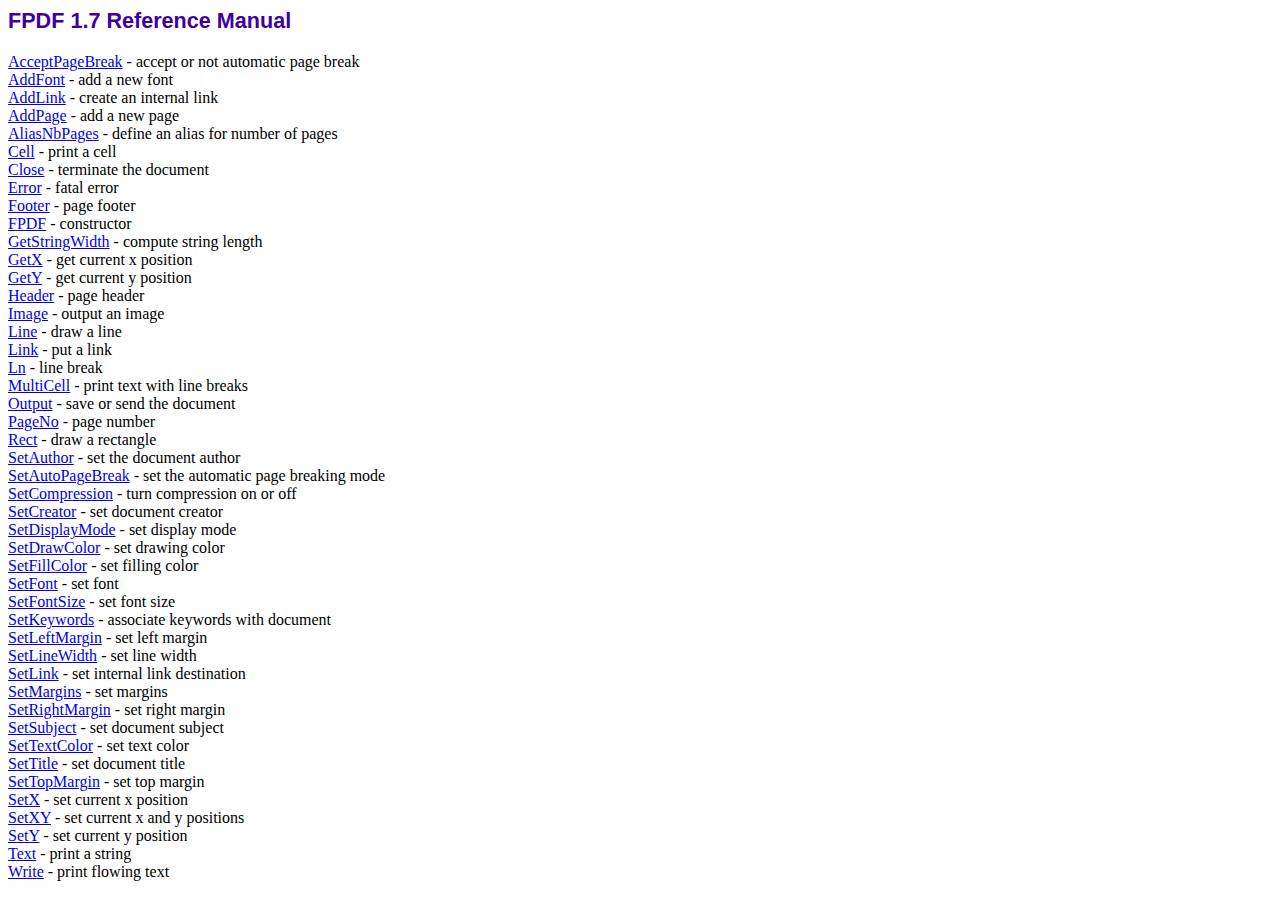
<file: downloaded_libraries/doc/index.htm>
<!DOCTYPE html PUBLIC "-//W3C//DTD HTML 4.01 Transitional//EN">
<html>
<head>
<meta http-equiv="Content-Type" content="text/html; charset=ISO-8859-1">
<title>FPDF 1.7 Reference Manual</title>
<link type="text/css" rel="stylesheet" href="../fpdf.css">
</head>
<body>
<h1>FPDF 1.7 Reference Manual</h1>
<a href="acceptpagebreak.htm">AcceptPageBreak</a> - accept or not automatic page break<br>
<a href="addfont.htm">AddFont</a> - add a new font<br>
<a href="addlink.htm">AddLink</a> - create an internal link<br>
<a href="addpage.htm">AddPage</a> - add a new page<br>
<a href="aliasnbpages.htm">AliasNbPages</a> - define an alias for number of pages<br>
<a href="cell.htm">Cell</a> - print a cell<br>
<a href="close.htm">Close</a> - terminate the document<br>
<a href="error.htm">Error</a> - fatal error<br>
<a href="footer.htm">Footer</a> - page footer<br>
<a href="fpdf.htm">FPDF</a> - constructor<br>
<a href="getstringwidth.htm">GetStringWidth</a> - compute string length<br>
<a href="getx.htm">GetX</a> - get current x position<br>
<a href="gety.htm">GetY</a> - get current y position<br>
<a href="header.htm">Header</a> - page header<br>
<a href="image.htm">Image</a> - output an image<br>
<a href="line.htm">Line</a> - draw a line<br>
<a href="link.htm">Link</a> - put a link<br>
<a href="ln.htm">Ln</a> - line break<br>
<a href="multicell.htm">MultiCell</a> - print text with line breaks<br>
<a href="output.htm">Output</a> - save or send the document<br>
<a href="pageno.htm">PageNo</a> - page number<br>
<a href="rect.htm">Rect</a> - draw a rectangle<br>
<a href="setauthor.htm">SetAuthor</a> - set the document author<br>
<a href="setautopagebreak.htm">SetAutoPageBreak</a> - set the automatic page breaking mode<br>
<a href="setcompression.htm">SetCompression</a> - turn compression on or off<br>
<a href="setcreator.htm">SetCreator</a> - set document creator<br>
<a href="setdisplaymode.htm">SetDisplayMode</a> - set display mode<br>
<a href="setdrawcolor.htm">SetDrawColor</a> - set drawing color<br>
<a href="setfillcolor.htm">SetFillColor</a> - set filling color<br>
<a href="setfont.htm">SetFont</a> - set font<br>
<a href="setfontsize.htm">SetFontSize</a> - set font size<br>
<a href="setkeywords.htm">SetKeywords</a> - associate keywords with document<br>
<a href="setleftmargin.htm">SetLeftMargin</a> - set left margin<br>
<a href="setlinewidth.htm">SetLineWidth</a> - set line width<br>
<a href="setlink.htm">SetLink</a> - set internal link destination<br>
<a href="setmargins.htm">SetMargins</a> - set margins<br>
<a href="setrightmargin.htm">SetRightMargin</a> - set right margin<br>
<a href="setsubject.htm">SetSubject</a> - set document subject<br>
<a href="settextcolor.htm">SetTextColor</a> - set text color<br>
<a href="settitle.htm">SetTitle</a> - set document title<br>
<a href="settopmargin.htm">SetTopMargin</a> - set top margin<br>
<a href="setx.htm">SetX</a> - set current x position<br>
<a href="setxy.htm">SetXY</a> - set current x and y positions<br>
<a href="sety.htm">SetY</a> - set current y position<br>
<a href="text.htm">Text</a> - print a string<br>
<a href="write.htm">Write</a> - print flowing text<br>
</body>
</html>
</file>
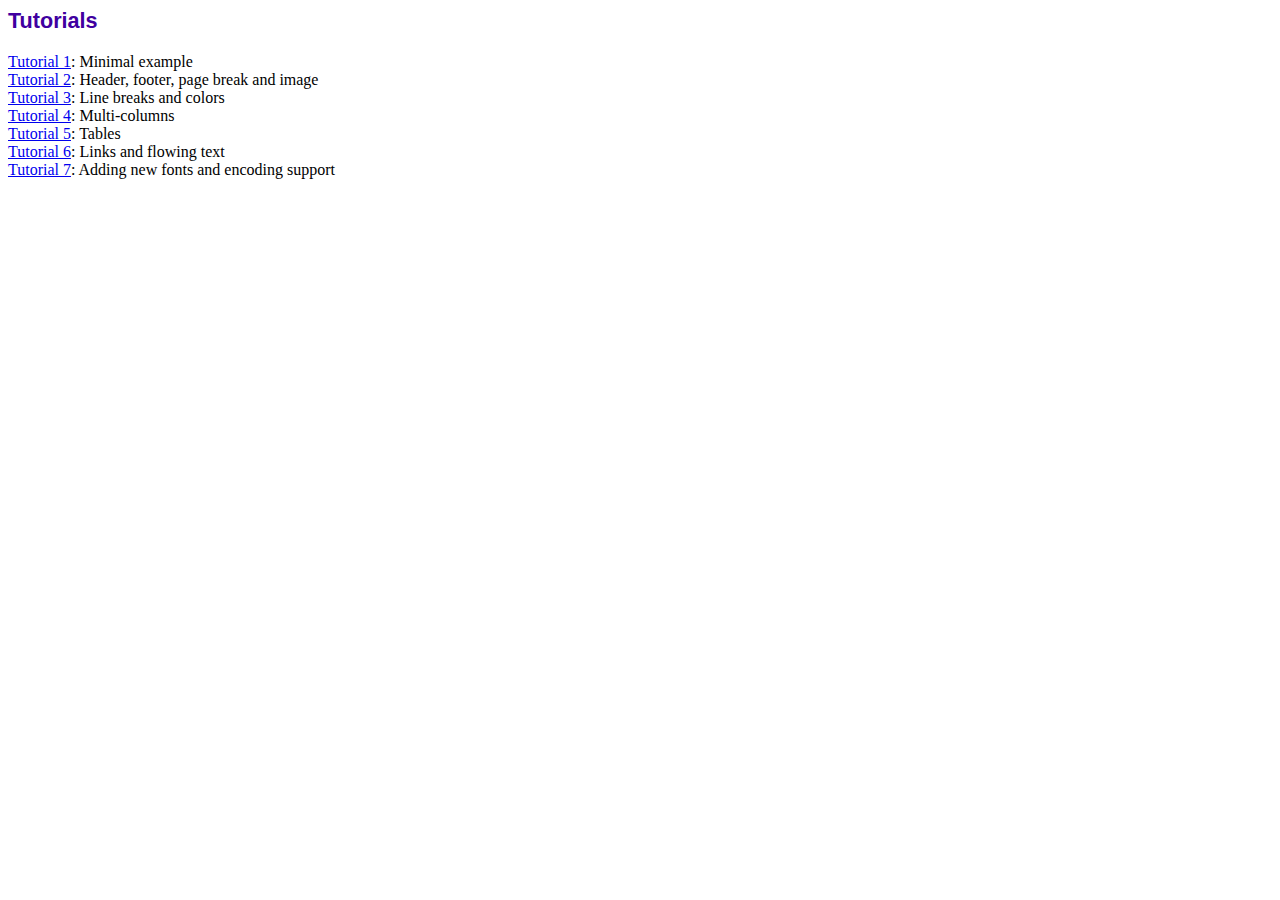
<file: downloaded_libraries/tutorial/index.htm>
<!DOCTYPE html PUBLIC "-//W3C//DTD HTML 4.01 Transitional//EN">
<html>
<head>
<meta http-equiv="Content-Type" content="text/html; charset=ISO-8859-1">
<title>Tutorials</title>
<link type="text/css" rel="stylesheet" href="../fpdf.css">
</head>
<body>
<h1>Tutorials</h1>
<ul style="list-style-type:none; margin-left:0; padding-left:0">
<li><a href="tuto1.htm">Tutorial 1</a>: Minimal example</li>
<li><a href="tuto2.htm">Tutorial 2</a>: Header, footer, page break and image</li>
<li><a href="tuto3.htm">Tutorial 3</a>: Line breaks and colors</li>
<li><a href="tuto4.htm">Tutorial 4</a>: Multi-columns</li>
<li><a href="tuto5.htm">Tutorial 5</a>: Tables</li>
<li><a href="tuto6.htm">Tutorial 6</a>: Links and flowing text</li>
<li><a href="tuto7.htm">Tutorial 7</a>: Adding new fonts and encoding support</li>
</UL>
</body>
</html>
</file>
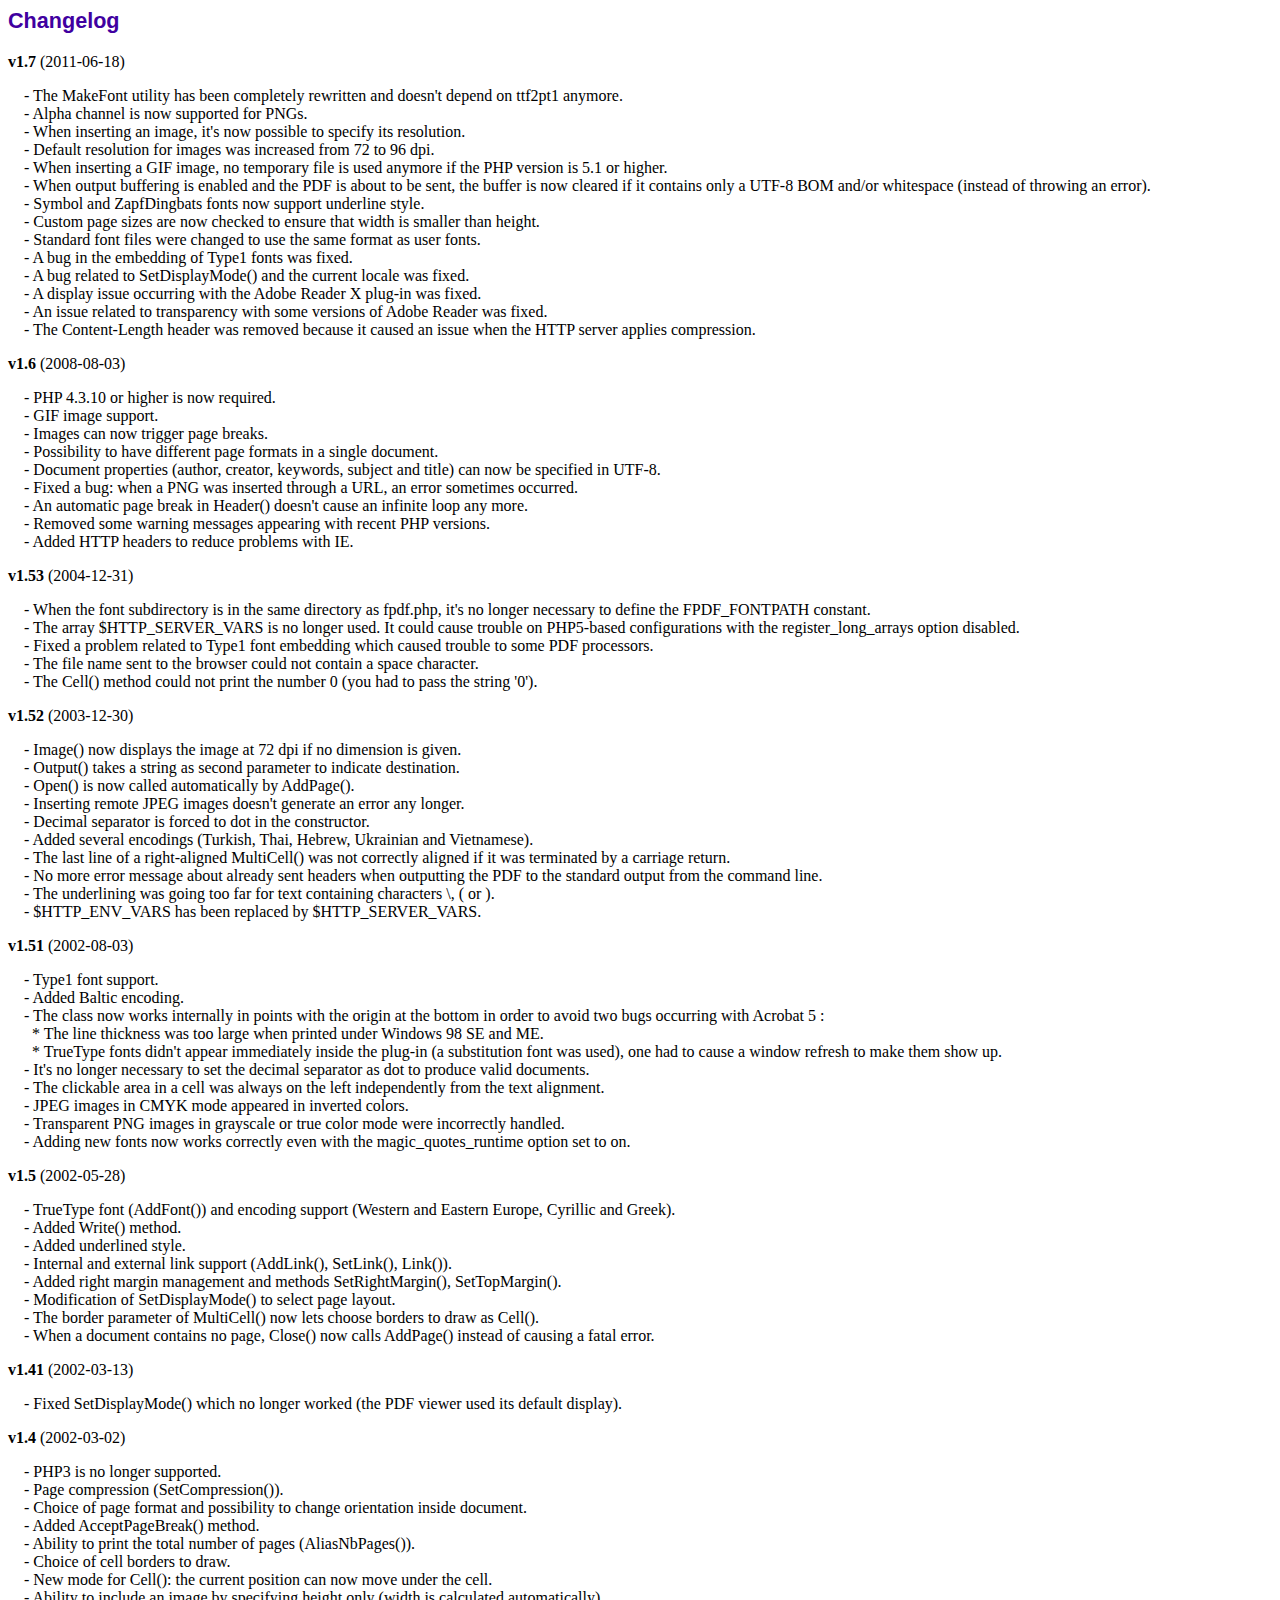
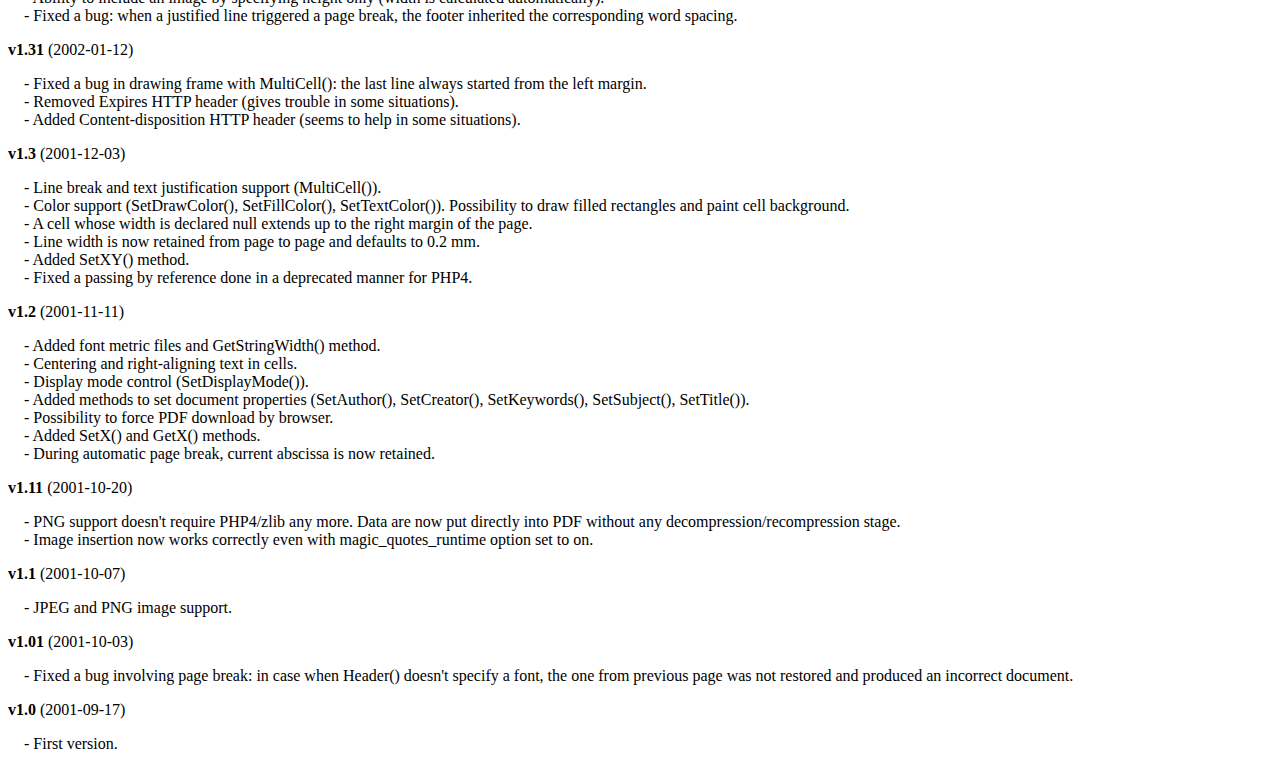
<file: downloaded_libraries/changelog.htm>
<!DOCTYPE html PUBLIC "-//W3C//DTD HTML 4.01 Transitional//EN">
<html>
<head>
<meta http-equiv="Content-Type" content="text/html; charset=ISO-8859-1">
<title>Changelog</title>
<link type="text/css" rel="stylesheet" href="fpdf.css">
<style type="text/css">
dd {margin:1em 0 1em 1em}
</style>
</head>
<body>
<h1>Changelog</h1>
<dl>
<dt><strong>v1.7</strong> (2011-06-18)</dt>
<dd>
- The MakeFont utility has been completely rewritten and doesn't depend on ttf2pt1 anymore.<br>
- Alpha channel is now supported for PNGs.<br>
- When inserting an image, it's now possible to specify its resolution.<br>
- Default resolution for images was increased from 72 to 96 dpi.<br>
- When inserting a GIF image, no temporary file is used anymore if the PHP version is 5.1 or higher.<br>
- When output buffering is enabled and the PDF is about to be sent, the buffer is now cleared if it contains only a UTF-8 BOM and/or whitespace (instead of throwing an error).<br>
- Symbol and ZapfDingbats fonts now support underline style.<br>
- Custom page sizes are now checked to ensure that width is smaller than height.<br>
- Standard font files were changed to use the same format as user fonts.<br>
- A bug in the embedding of Type1 fonts was fixed.<br>
- A bug related to SetDisplayMode() and the current locale was fixed.<br>
- A display issue occurring with the Adobe Reader X plug-in was fixed.<br>
- An issue related to transparency with some versions of Adobe Reader was fixed.<br>
- The Content-Length header was removed because it caused an issue when the HTTP server applies compression.<br>
</dd>
<dt><strong>v1.6</strong> (2008-08-03)</dt>
<dd>
- PHP 4.3.10 or higher is now required.<br>
- GIF image support.<br>
- Images can now trigger page breaks.<br>
- Possibility to have different page formats in a single document.<br>
- Document properties (author, creator, keywords, subject and title) can now be specified in UTF-8.<br>
- Fixed a bug: when a PNG was inserted through a URL, an error sometimes occurred.<br>
- An automatic page break in Header() doesn't cause an infinite loop any more.<br>
- Removed some warning messages appearing with recent PHP versions.<br>
- Added HTTP headers to reduce problems with IE.<br>
</dd>
<dt><strong>v1.53</strong> (2004-12-31)</dt>
<dd>
- When the font subdirectory is in the same directory as fpdf.php, it's no longer necessary to define the FPDF_FONTPATH constant.<br>
- The array $HTTP_SERVER_VARS is no longer used. It could cause trouble on PHP5-based configurations with the register_long_arrays option disabled.<br>
- Fixed a problem related to Type1 font embedding which caused trouble to some PDF processors.<br>
- The file name sent to the browser could not contain a space character.<br>
- The Cell() method could not print the number 0 (you had to pass the string '0').<br>
</dd>
<dt><strong>v1.52</strong> (2003-12-30)</dt>
<dd>
- Image() now displays the image at 72 dpi if no dimension is given.<br>
- Output() takes a string as second parameter to indicate destination.<br>
- Open() is now called automatically by AddPage().<br>
- Inserting remote JPEG images doesn't generate an error any longer.<br>
- Decimal separator is forced to dot in the constructor.<br>
- Added several encodings (Turkish, Thai, Hebrew, Ukrainian and Vietnamese).<br>
- The last line of a right-aligned MultiCell() was not correctly aligned if it was terminated by a carriage return.<br>
- No more error message about already sent headers when outputting the PDF to the standard output from the command line.<br>
- The underlining was going too far for text containing characters \, ( or ).<br>
- $HTTP_ENV_VARS has been replaced by $HTTP_SERVER_VARS.<br>
</dd>
<dt><strong>v1.51</strong> (2002-08-03)</dt>
<dd>
- Type1 font support.<br>
- Added Baltic encoding.<br>
- The class now works internally in points with the origin at the bottom in order to avoid two bugs occurring with Acrobat 5 :<br>&nbsp;&nbsp;* The line thickness was too large when printed under Windows 98 SE and ME.<br>&nbsp;&nbsp;* TrueType fonts didn't appear immediately inside the plug-in (a substitution font was used), one had to cause a window refresh to make them show up.<br>
- It's no longer necessary to set the decimal separator as dot to produce valid documents.<br>
- The clickable area in a cell was always on the left independently from the text alignment.<br>
- JPEG images in CMYK mode appeared in inverted colors.<br>
- Transparent PNG images in grayscale or true color mode were incorrectly handled.<br>
- Adding new fonts now works correctly even with the magic_quotes_runtime option set to on.<br>
</dd>
<dt><strong>v1.5</strong> (2002-05-28)</dt>
<dd>
- TrueType font (AddFont()) and encoding support (Western and Eastern Europe, Cyrillic and Greek).<br>
- Added Write() method.<br>
- Added underlined style.<br>
- Internal and external link support (AddLink(), SetLink(), Link()).<br>
- Added right margin management and methods SetRightMargin(), SetTopMargin().<br>
- Modification of SetDisplayMode() to select page layout.<br>
- The border parameter of MultiCell() now lets choose borders to draw as Cell().<br>
- When a document contains no page, Close() now calls AddPage() instead of causing a fatal error.<br>
</dd>
<dt><strong>v1.41</strong> (2002-03-13)</dt>
<dd>
- Fixed SetDisplayMode() which no longer worked (the PDF viewer used its default display).<br>
</dd>
<dt><strong>v1.4</strong> (2002-03-02)</dt>
<dd>
- PHP3 is no longer supported.<br>
- Page compression (SetCompression()).<br>
- Choice of page format and possibility to change orientation inside document.<br>
- Added AcceptPageBreak() method.<br>
- Ability to print the total number of pages (AliasNbPages()).<br>
- Choice of cell borders to draw.<br>
- New mode for Cell(): the current position can now move under the cell.<br>
- Ability to include an image by specifying height only (width is calculated automatically).<br>
- Fixed a bug: when a justified line triggered a page break, the footer inherited the corresponding word spacing.<br>
</dd>
<dt><strong>v1.31</strong> (2002-01-12)</dt>
<dd>
- Fixed a bug in drawing frame with MultiCell(): the last line always started from the left margin.<br>
- Removed Expires HTTP header (gives trouble in some situations).<br>
- Added Content-disposition HTTP header (seems to help in some situations).<br>
</dd>
<dt><strong>v1.3</strong> (2001-12-03)</dt>
<dd>
- Line break and text justification support (MultiCell()).<br>
- Color support (SetDrawColor(), SetFillColor(), SetTextColor()). Possibility to draw filled rectangles and paint cell background.<br>
- A cell whose width is declared null extends up to the right margin of the page.<br>
- Line width is now retained from page to page and defaults to 0.2 mm.<br>
- Added SetXY() method.<br>
- Fixed a passing by reference done in a deprecated manner for PHP4.<br>
</dd>
<dt><strong>v1.2</strong> (2001-11-11)</dt>
<dd>
- Added font metric files and GetStringWidth() method.<br>
- Centering and right-aligning text in cells.<br>
- Display mode control (SetDisplayMode()).<br>
- Added methods to set document properties (SetAuthor(), SetCreator(), SetKeywords(), SetSubject(), SetTitle()).<br>
- Possibility to force PDF download by browser.<br>
- Added SetX() and GetX() methods.<br>
- During automatic page break, current abscissa is now retained.<br>
</dd>
<dt><strong>v1.11</strong> (2001-10-20)</dt>
<dd>
- PNG support doesn't require PHP4/zlib any more. Data are now put directly into PDF without any decompression/recompression stage.<br>
- Image insertion now works correctly even with magic_quotes_runtime option set to on.<br>
</dd>
<dt><strong>v1.1</strong> (2001-10-07)</dt>
<dd>
- JPEG and PNG image support.<br>
</dd>
<dt><strong>v1.01</strong> (2001-10-03)</dt>
<dd>
- Fixed a bug involving page break: in case when Header() doesn't specify a font, the one from previous page was not restored and produced an incorrect document.<br>
</dd>
<dt><strong>v1.0</strong> (2001-09-17)</dt>
<dd>
- First version.<br>
</dd>
</dl>
</body>
</html>
</file>
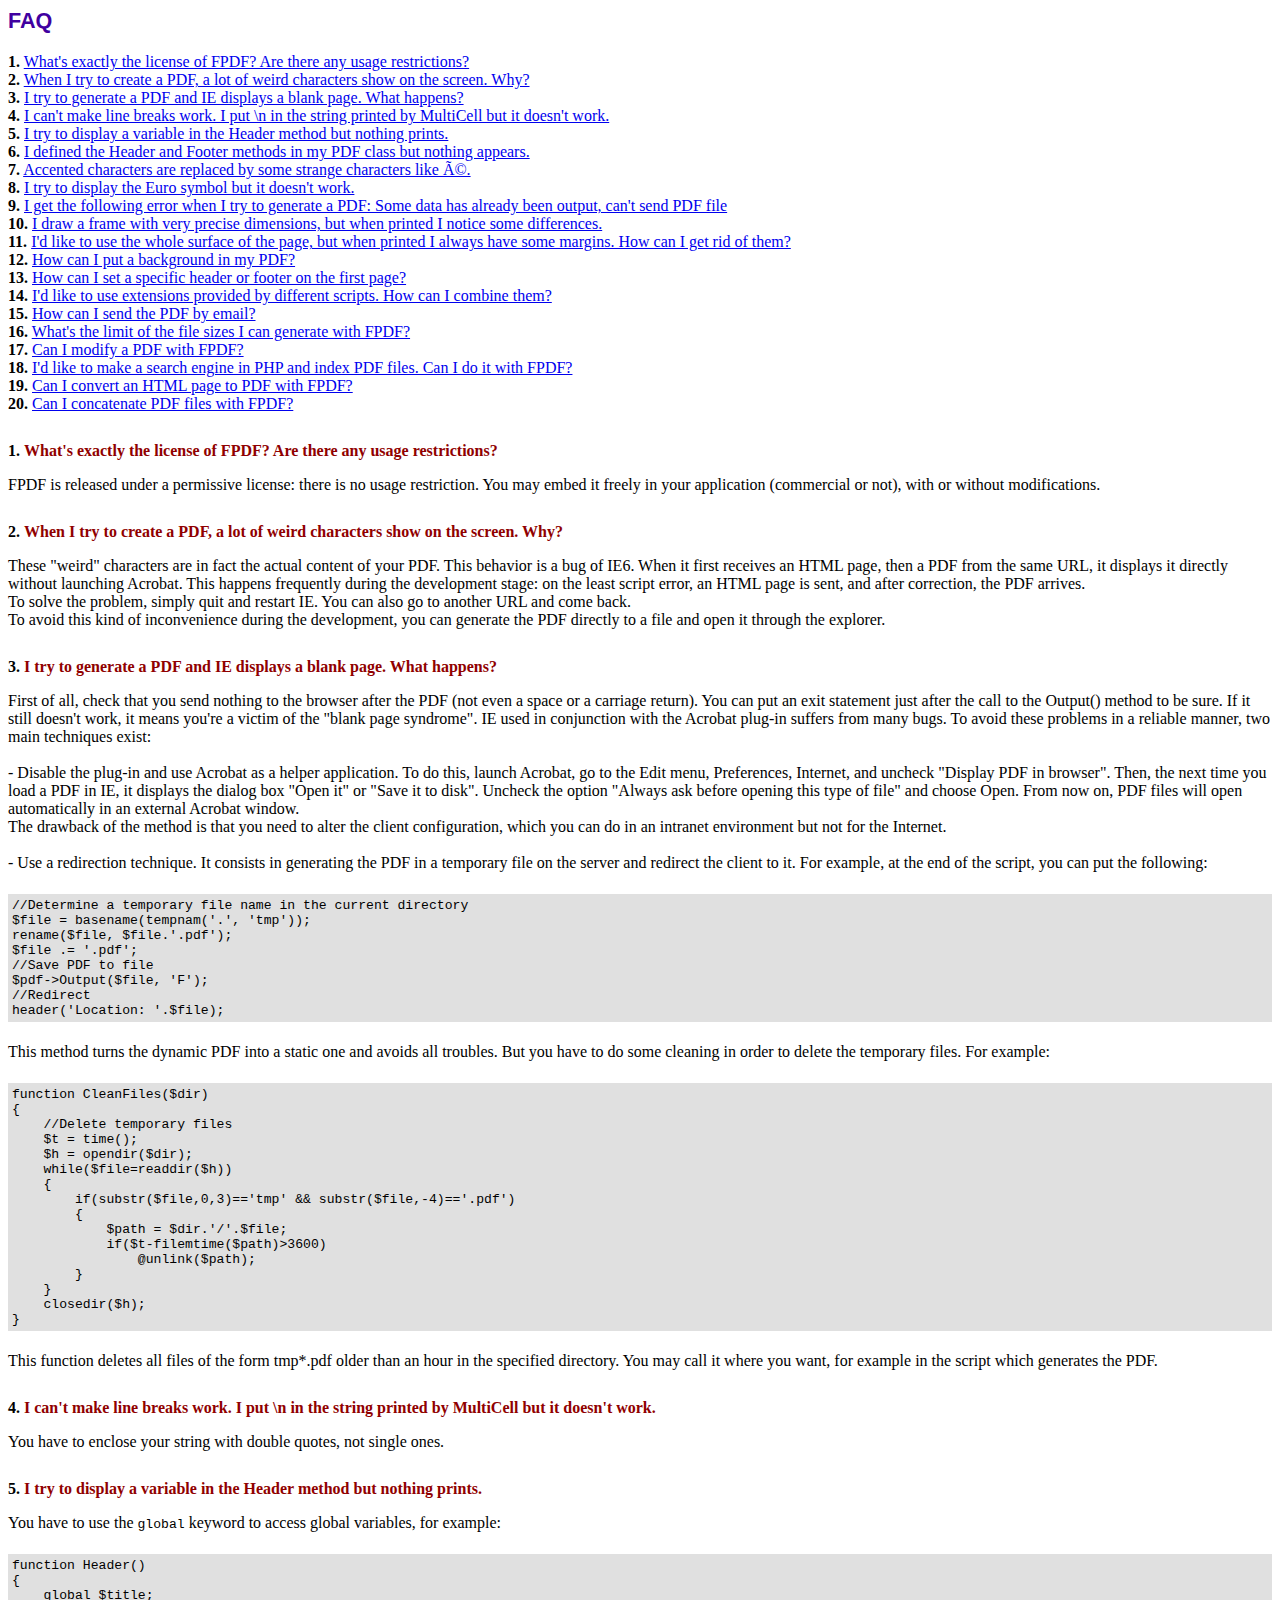
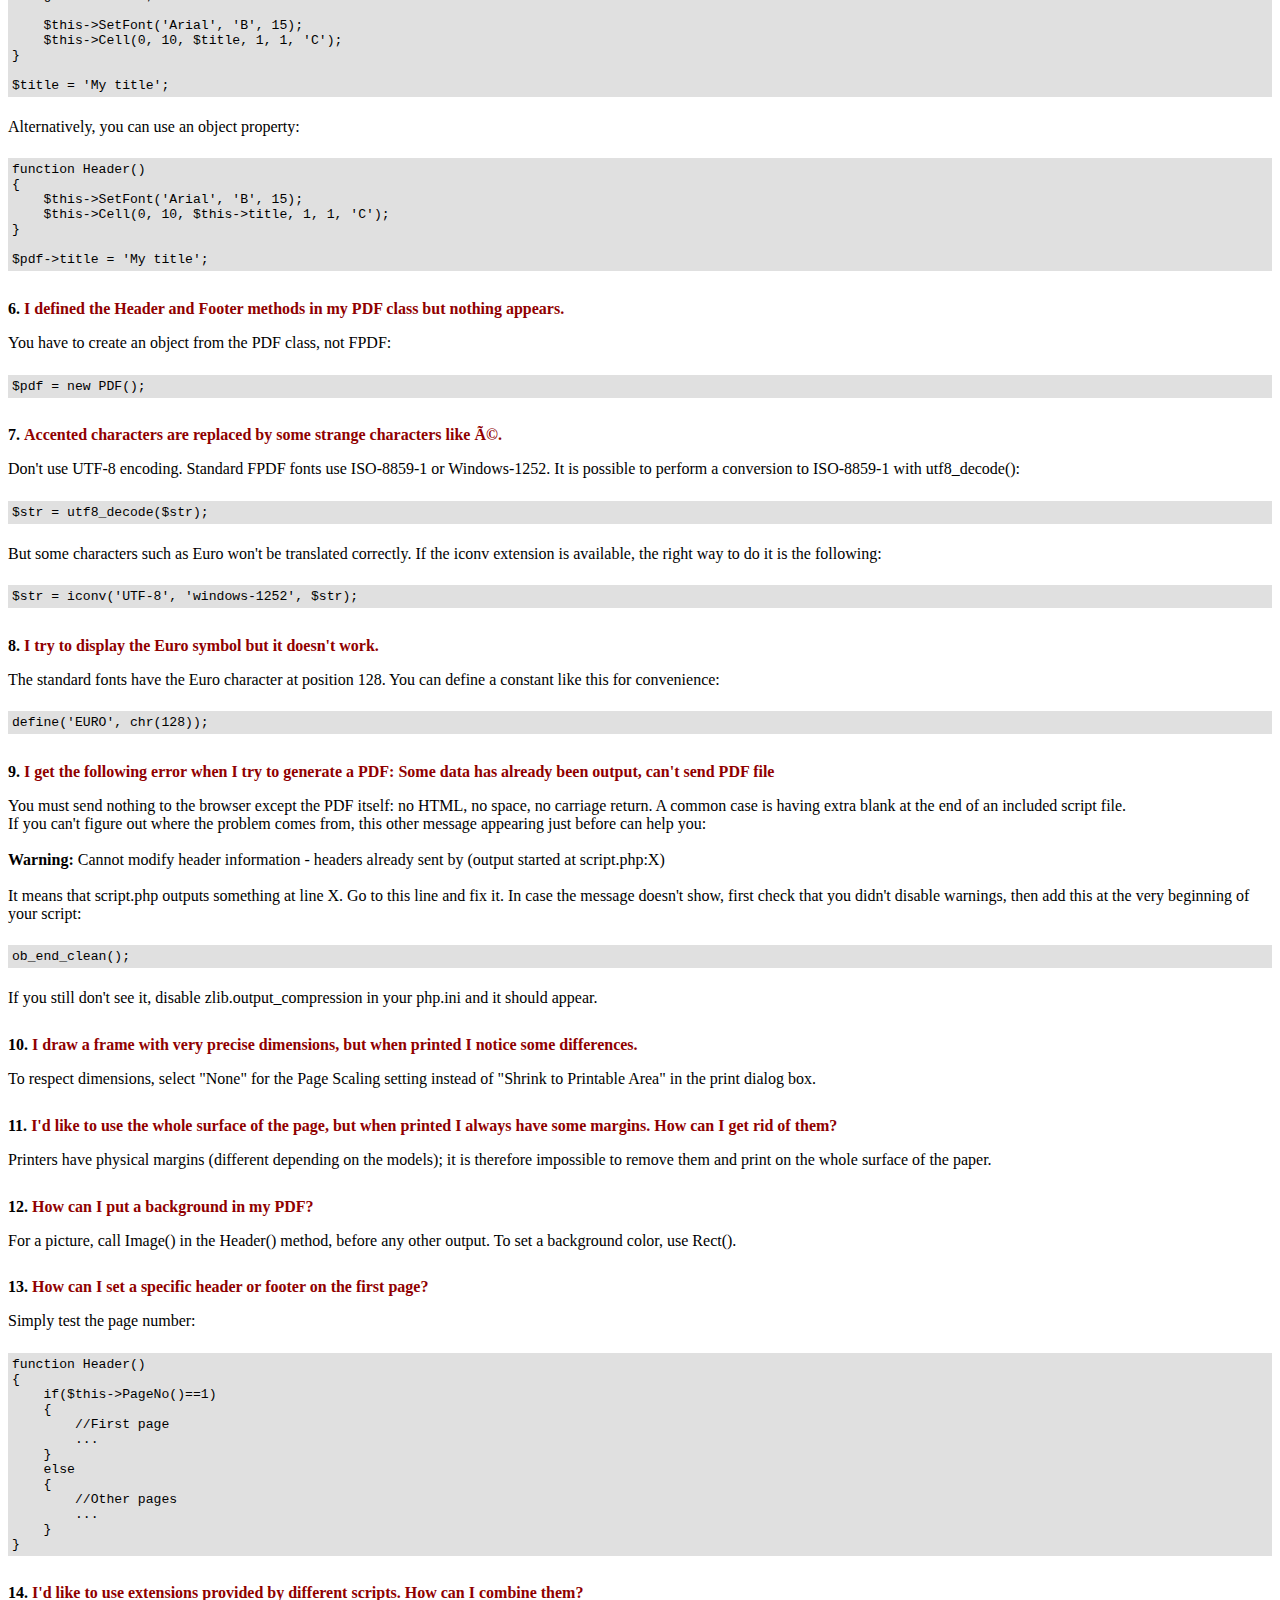
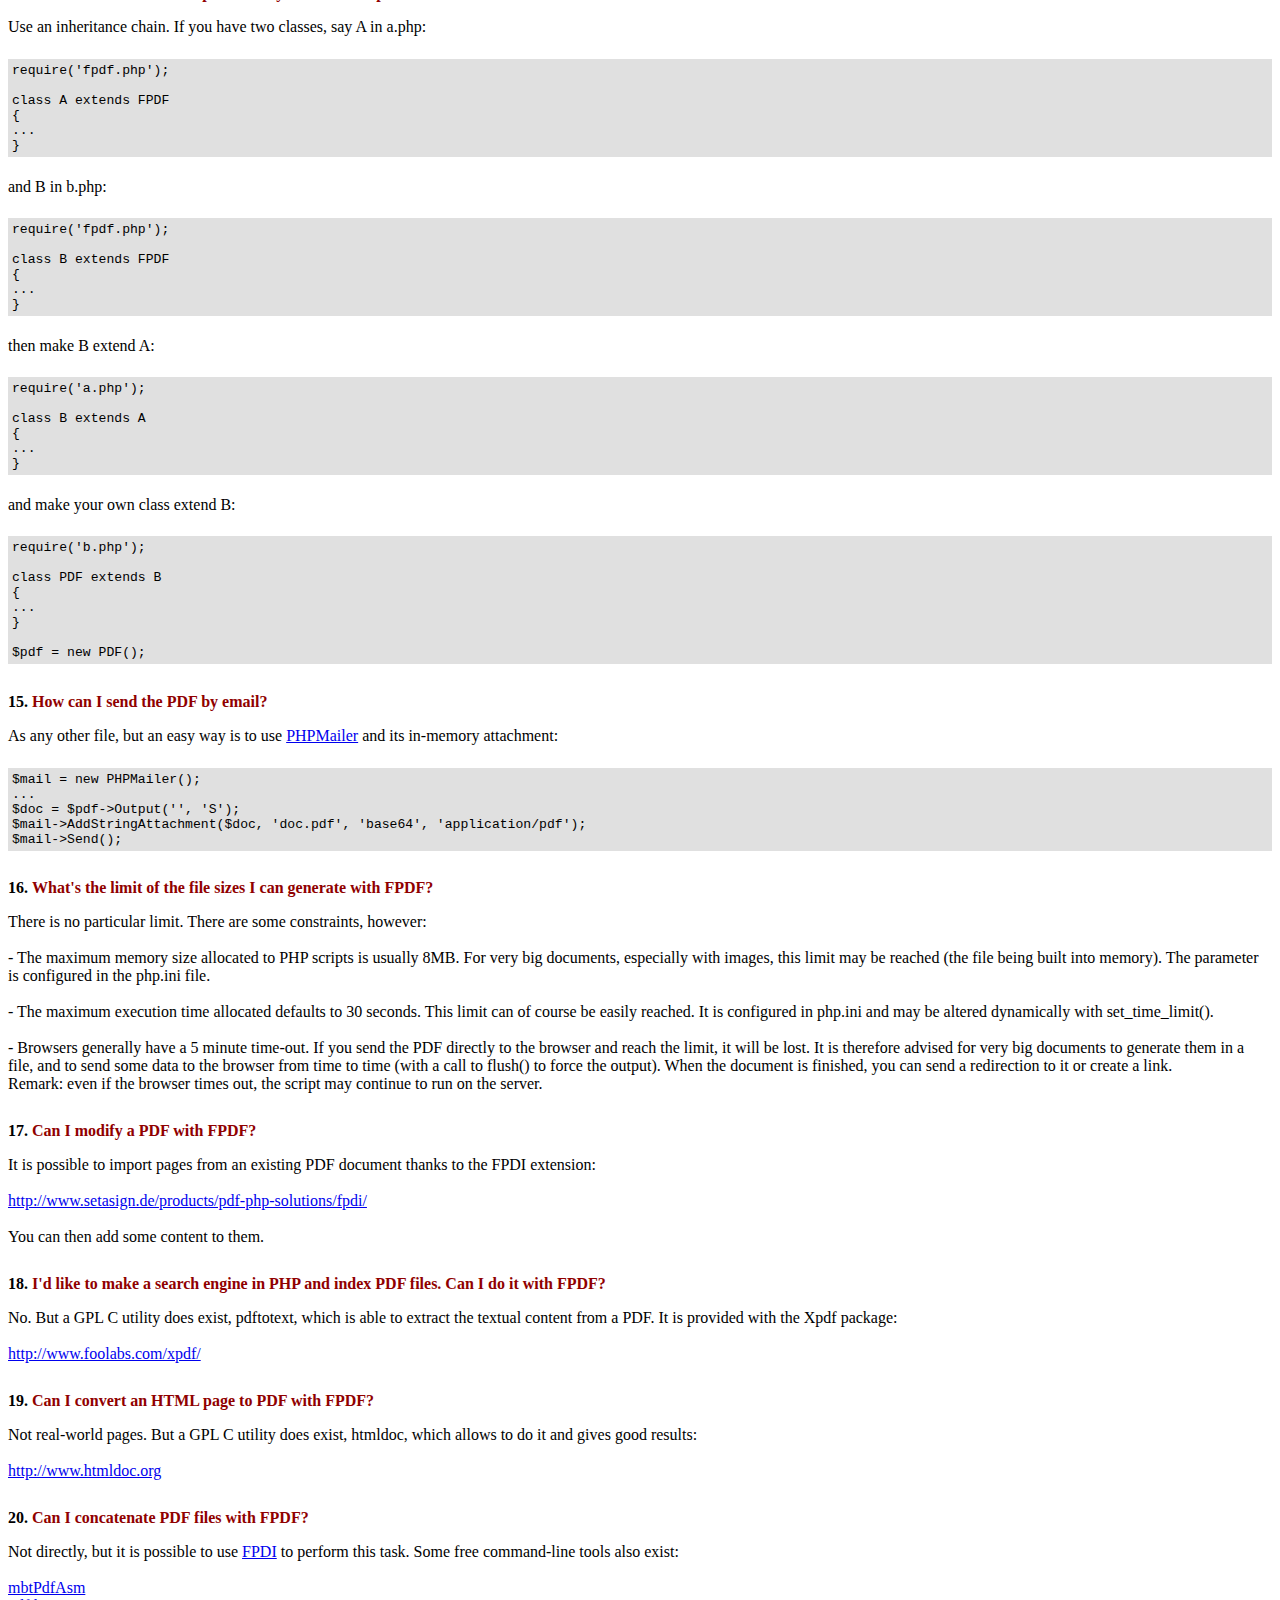
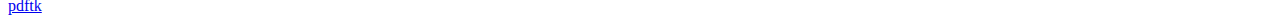
<file: downloaded_libraries/FAQ.htm>
<!DOCTYPE html PUBLIC "-//W3C//DTD HTML 4.01 Transitional//EN">
<html>
<head>
<meta http-equiv="Content-Type" content="text/html; charset=ISO-8859-1">
<title>FAQ</title>
<link type="text/css" rel="stylesheet" href="fpdf.css">
<style type="text/css">
ul {list-style-type:none; margin:0; padding:0}
ul#answers li {margin-top:1.8em}
.question {font-weight:bold; color:#900000}
</style>
</head>
<body>
<h1>FAQ</h1>
<ul>
<li><b>1.</b> <a href='#q1'>What's exactly the license of FPDF? Are there any usage restrictions?</a></li>
<li><b>2.</b> <a href='#q2'>When I try to create a PDF, a lot of weird characters show on the screen. Why?</a></li>
<li><b>3.</b> <a href='#q3'>I try to generate a PDF and IE displays a blank page. What happens?</a></li>
<li><b>4.</b> <a href='#q4'>I can't make line breaks work. I put \n in the string printed by MultiCell but it doesn't work.</a></li>
<li><b>5.</b> <a href='#q5'>I try to display a variable in the Header method but nothing prints.</a></li>
<li><b>6.</b> <a href='#q6'>I defined the Header and Footer methods in my PDF class but nothing appears.</a></li>
<li><b>7.</b> <a href='#q7'>Accented characters are replaced by some strange characters like é.</a></li>
<li><b>8.</b> <a href='#q8'>I try to display the Euro symbol but it doesn't work.</a></li>
<li><b>9.</b> <a href='#q9'>I get the following error when I try to generate a PDF: Some data has already been output, can't send PDF file</a></li>
<li><b>10.</b> <a href='#q10'>I draw a frame with very precise dimensions, but when printed I notice some differences.</a></li>
<li><b>11.</b> <a href='#q11'>I'd like to use the whole surface of the page, but when printed I always have some margins. How can I get rid of them?</a></li>
<li><b>12.</b> <a href='#q12'>How can I put a background in my PDF?</a></li>
<li><b>13.</b> <a href='#q13'>How can I set a specific header or footer on the first page?</a></li>
<li><b>14.</b> <a href='#q14'>I'd like to use extensions provided by different scripts. How can I combine them?</a></li>
<li><b>15.</b> <a href='#q15'>How can I send the PDF by email?</a></li>
<li><b>16.</b> <a href='#q16'>What's the limit of the file sizes I can generate with FPDF?</a></li>
<li><b>17.</b> <a href='#q17'>Can I modify a PDF with FPDF?</a></li>
<li><b>18.</b> <a href='#q18'>I'd like to make a search engine in PHP and index PDF files. Can I do it with FPDF?</a></li>
<li><b>19.</b> <a href='#q19'>Can I convert an HTML page to PDF with FPDF?</a></li>
<li><b>20.</b> <a href='#q20'>Can I concatenate PDF files with FPDF?</a></li>
</ul>

<ul id='answers'>
<li id='q1'>
<p><b>1.</b> <span class='question'>What's exactly the license of FPDF? Are there any usage restrictions?</span></p>
FPDF is released under a permissive license: there is no usage restriction. You may embed it
freely in your application (commercial or not), with or without modifications.
</li>

<li id='q2'>
<p><b>2.</b> <span class='question'>When I try to create a PDF, a lot of weird characters show on the screen. Why?</span></p>
These "weird" characters are in fact the actual content of your PDF. This behavior is a bug of
IE6. When it first receives an HTML page, then a PDF from the same URL, it displays it directly
without launching Acrobat. This happens frequently during the development stage: on the least
script error, an HTML page is sent, and after correction, the PDF arrives.
<br>
To solve the problem, simply quit and restart IE. You can also go to another URL and come
back.
<br>
To avoid this kind of inconvenience during the development, you can generate the PDF directly
to a file and open it through the explorer.
</li>

<li id='q3'>
<p><b>3.</b> <span class='question'>I try to generate a PDF and IE displays a blank page. What happens?</span></p>
First of all, check that you send nothing to the browser after the PDF (not even a space or a
carriage return). You can put an exit statement just after the call to the Output() method to
be sure. If it still doesn't work, it means you're a victim of the "blank page syndrome". IE
used in conjunction with the Acrobat plug-in suffers from many bugs. To avoid these problems
in a reliable manner, two main techniques exist:
<br>
<br>
- Disable the plug-in and use Acrobat as a helper application. To do this, launch Acrobat, go
to the Edit menu, Preferences, Internet, and uncheck "Display PDF in browser". Then, the next
time you load a PDF in IE, it displays the dialog box "Open it" or "Save it to disk". Uncheck
the option "Always ask before opening this type of file" and choose Open. From now on, PDF files
will open automatically in an external Acrobat window.
<br>
The drawback of the method is that you need to alter the client configuration, which you can do
in an intranet environment but not for the Internet.
<br>
<br>
- Use a redirection technique. It consists in generating the PDF in a temporary file on the server
and redirect the client to it. For example, at the end of the script, you can put the following:
<div class="doc-source">
<pre><code>//Determine a temporary file name in the current directory
$file = basename(tempnam('.', 'tmp'));
rename($file, $file.'.pdf');
$file .= '.pdf';
//Save PDF to file
$pdf-&gt;Output($file, 'F');
//Redirect
header('Location: '.$file);</code></pre>
</div>
This method turns the dynamic PDF into a static one and avoids all troubles. But you have to do
some cleaning in order to delete the temporary files. For example:
<div class="doc-source">
<pre><code>function CleanFiles($dir)
{
    //Delete temporary files
    $t = time();
    $h = opendir($dir);
    while($file=readdir($h))
    {
        if(substr($file,0,3)=='tmp' &amp;&amp; substr($file,-4)=='.pdf')
        {
            $path = $dir.'/'.$file;
            if($t-filemtime($path)&gt;3600)
                @unlink($path);
        }
    }
    closedir($h);
}</code></pre>
</div>
This function deletes all files of the form tmp*.pdf older than an hour in the specified
directory. You may call it where you want, for example in the script which generates the PDF.
</li>

<li id='q4'>
<p><b>4.</b> <span class='question'>I can't make line breaks work. I put \n in the string printed by MultiCell but it doesn't work.</span></p>
You have to enclose your string with double quotes, not single ones.
</li>

<li id='q5'>
<p><b>5.</b> <span class='question'>I try to display a variable in the Header method but nothing prints.</span></p>
You have to use the <code>global</code> keyword to access global variables, for example:
<div class="doc-source">
<pre><code>function Header()
{
    global $title;

    $this-&gt;SetFont('Arial', 'B', 15);
    $this-&gt;Cell(0, 10, $title, 1, 1, 'C');
}

$title = 'My title';</code></pre>
</div>
Alternatively, you can use an object property:
<div class="doc-source">
<pre><code>function Header()
{
    $this-&gt;SetFont('Arial', 'B', 15);
    $this-&gt;Cell(0, 10, $this-&gt;title, 1, 1, 'C');
}

$pdf-&gt;title = 'My title';</code></pre>
</div>
</li>

<li id='q6'>
<p><b>6.</b> <span class='question'>I defined the Header and Footer methods in my PDF class but nothing appears.</span></p>
You have to create an object from the PDF class, not FPDF:
<div class="doc-source">
<pre><code>$pdf = new PDF();</code></pre>
</div>
</li>

<li id='q7'>
<p><b>7.</b> <span class='question'>Accented characters are replaced by some strange characters like é.</span></p>
Don't use UTF-8 encoding. Standard FPDF fonts use ISO-8859-1 or Windows-1252.
It is possible to perform a conversion to ISO-8859-1 with utf8_decode():
<div class="doc-source">
<pre><code>$str = utf8_decode($str);</code></pre>
</div>
But some characters such as Euro won't be translated correctly. If the iconv extension is available, the
right way to do it is the following:
<div class="doc-source">
<pre><code>$str = iconv('UTF-8', 'windows-1252', $str);</code></pre>
</div>
</li>

<li id='q8'>
<p><b>8.</b> <span class='question'>I try to display the Euro symbol but it doesn't work.</span></p>
The standard fonts have the Euro character at position 128. You can define a constant like this
for convenience:
<div class="doc-source">
<pre><code>define('EURO', chr(128));</code></pre>
</div>
</li>

<li id='q9'>
<p><b>9.</b> <span class='question'>I get the following error when I try to generate a PDF: Some data has already been output, can't send PDF file</span></p>
You must send nothing to the browser except the PDF itself: no HTML, no space, no carriage return. A common
case is having extra blank at the end of an included script file.<br>
If you can't figure out where the problem comes from, this other message appearing just before can help you:<br>
<br>
<b>Warning:</b> Cannot modify header information - headers already sent by (output started at script.php:X)<br>
<br>
It means that script.php outputs something at line X. Go to this line and fix it.
In case the message doesn't show, first check that you didn't disable warnings, then add this at the very
beginning of your script:
<div class="doc-source">
<pre><code>ob_end_clean();</code></pre>
</div>
If you still don't see it, disable zlib.output_compression in your php.ini and it should appear.
</li>

<li id='q10'>
<p><b>10.</b> <span class='question'>I draw a frame with very precise dimensions, but when printed I notice some differences.</span></p>
To respect dimensions, select "None" for the Page Scaling setting instead of "Shrink to Printable Area" in the print dialog box.
</li>

<li id='q11'>
<p><b>11.</b> <span class='question'>I'd like to use the whole surface of the page, but when printed I always have some margins. How can I get rid of them?</span></p>
Printers have physical margins (different depending on the models); it is therefore impossible to remove
them and print on the whole surface of the paper.
</li>

<li id='q12'>
<p><b>12.</b> <span class='question'>How can I put a background in my PDF?</span></p>
For a picture, call Image() in the Header() method, before any other output. To set a background color, use Rect().
</li>

<li id='q13'>
<p><b>13.</b> <span class='question'>How can I set a specific header or footer on the first page?</span></p>
Simply test the page number:
<div class="doc-source">
<pre><code>function Header()
{
    if($this-&gt;PageNo()==1)
    {
        //First page
        ...
    }
    else
    {
        //Other pages
        ...
    }
}</code></pre>
</div>
</li>

<li id='q14'>
<p><b>14.</b> <span class='question'>I'd like to use extensions provided by different scripts. How can I combine them?</span></p>
Use an inheritance chain. If you have two classes, say A in a.php:
<div class="doc-source">
<pre><code>require('fpdf.php');

class A extends FPDF
{
...
}</code></pre>
</div>
and B in b.php:
<div class="doc-source">
<pre><code>require('fpdf.php');

class B extends FPDF
{
...
}</code></pre>
</div>
then make B extend A:
<div class="doc-source">
<pre><code>require('a.php');

class B extends A
{
...
}</code></pre>
</div>
and make your own class extend B:
<div class="doc-source">
<pre><code>require('b.php');

class PDF extends B
{
...
}

$pdf = new PDF();</code></pre>
</div>
</li>

<li id='q15'>
<p><b>15.</b> <span class='question'>How can I send the PDF by email?</span></p>
As any other file, but an easy way is to use <a href="http://phpmailer.codeworxtech.com">PHPMailer</a> and
its in-memory attachment:
<div class="doc-source">
<pre><code>$mail = new PHPMailer();
...
$doc = $pdf-&gt;Output('', 'S');
$mail-&gt;AddStringAttachment($doc, 'doc.pdf', 'base64', 'application/pdf');
$mail-&gt;Send();</code></pre>
</div>
</li>

<li id='q16'>
<p><b>16.</b> <span class='question'>What's the limit of the file sizes I can generate with FPDF?</span></p>
There is no particular limit. There are some constraints, however:
<br>
<br>
- The maximum memory size allocated to PHP scripts is usually 8MB. For very big documents,
especially with images, this limit may be reached (the file being built into memory). The
parameter is configured in the php.ini file.
<br>
<br>
- The maximum execution time allocated defaults to 30 seconds. This limit can of course be easily
reached. It is configured in php.ini and may be altered dynamically with set_time_limit().
<br>
<br>
- Browsers generally have a 5 minute time-out. If you send the PDF directly to the browser and
reach the limit, it will be lost. It is therefore advised for very big documents to
generate them in a file, and to send some data to the browser from time to time (with a call
to flush() to force the output). When the document is finished, you can send a redirection to
it or create a link.
<br>
Remark: even if the browser times out, the script may continue to run on the server.
</li>

<li id='q17'>
<p><b>17.</b> <span class='question'>Can I modify a PDF with FPDF?</span></p>
It is possible to import pages from an existing PDF document thanks to the FPDI extension:<br>
<br>
<a href="http://www.setasign.de/products/pdf-php-solutions/fpdi/" target="_blank">http://www.setasign.de/products/pdf-php-solutions/fpdi/</a><br>
<br>
You can then add some content to them.
</li>

<li id='q18'>
<p><b>18.</b> <span class='question'>I'd like to make a search engine in PHP and index PDF files. Can I do it with FPDF?</span></p>
No. But a GPL C utility does exist, pdftotext, which is able to extract the textual content from
a PDF. It is provided with the Xpdf package:<br>
<br>
<a href="http://www.foolabs.com/xpdf/" target="_blank">http://www.foolabs.com/xpdf/</a>
</li>

<li id='q19'>
<p><b>19.</b> <span class='question'>Can I convert an HTML page to PDF with FPDF?</span></p>
Not real-world pages. But a GPL C utility does exist, htmldoc, which allows to do it and gives good results:<br>
<br>
<a href="http://www.htmldoc.org" target="_blank">http://www.htmldoc.org</a>
</li>

<li id='q20'>
<p><b>20.</b> <span class='question'>Can I concatenate PDF files with FPDF?</span></p>
Not directly, but it is possible to use <a href="http://www.setasign.de/products/pdf-php-solutions/fpdi/demos/concatenate-fake/" target="_blank">FPDI</a>
to perform this task. Some free command-line tools also exist:<br>
<br>
<a href="http://thierry.schmit.free.fr/spip/spip.php?article15&amp;lang=en" target="_blank">mbtPdfAsm</a><br>
<a href="http://www.accesspdf.com/pdftk/" target="_blank">pdftk</a>
</li>
</ul>
</body>
</html>
</file>
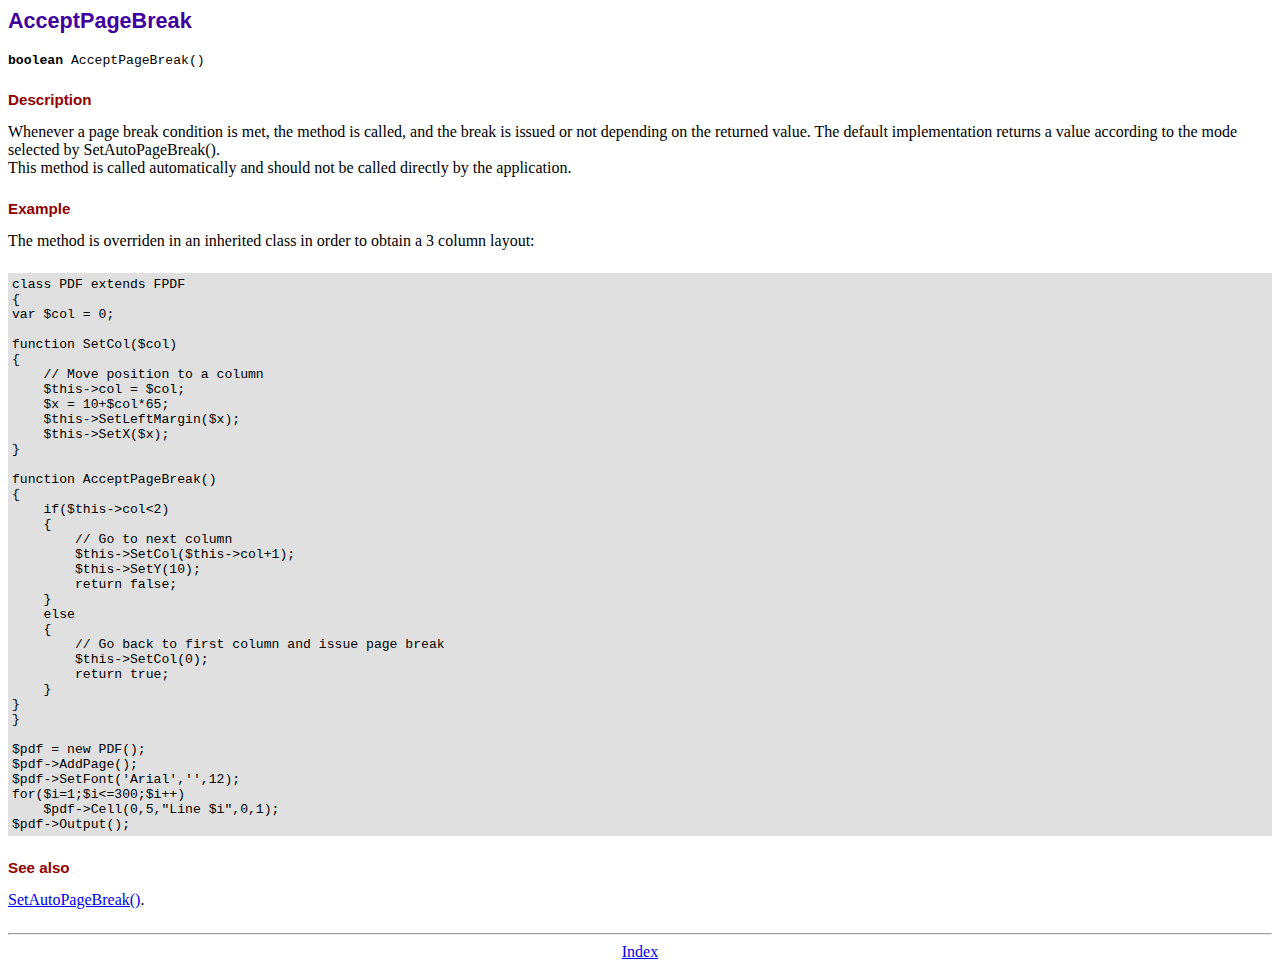
<file: downloaded_libraries/doc/acceptpagebreak.htm>
<!DOCTYPE html PUBLIC "-//W3C//DTD HTML 4.01 Transitional//EN">
<html>
<head>
<meta http-equiv="Content-Type" content="text/html; charset=ISO-8859-1">
<title>AcceptPageBreak</title>
<link type="text/css" rel="stylesheet" href="../fpdf.css">
</head>
<body>
<h1>AcceptPageBreak</h1>
<code><b>boolean</b> AcceptPageBreak()</code>
<h2>Description</h2>
Whenever a page break condition is met, the method is called, and the break is issued or not
depending on the returned value. The default implementation returns a value according to the
mode selected by SetAutoPageBreak().
<br>
This method is called automatically and should not be called directly by the application.
<h2>Example</h2>
The method is overriden in an inherited class in order to obtain a 3 column layout:
<div class="doc-source">
<pre><code>class PDF extends FPDF
{
var $col = 0;

function SetCol($col)
{
    // Move position to a column
    $this-&gt;col = $col;
    $x = 10+$col*65;
    $this-&gt;SetLeftMargin($x);
    $this-&gt;SetX($x);
}

function AcceptPageBreak()
{
    if($this-&gt;col&lt;2)
    {
        // Go to next column
        $this-&gt;SetCol($this-&gt;col+1);
        $this-&gt;SetY(10);
        return false;
    }
    else
    {
        // Go back to first column and issue page break
        $this-&gt;SetCol(0);
        return true;
    }
}
}

$pdf = new PDF();
$pdf-&gt;AddPage();
$pdf-&gt;SetFont('Arial','',12);
for($i=1;$i&lt;=300;$i++)
    $pdf-&gt;Cell(0,5,&quot;Line $i&quot;,0,1);
$pdf-&gt;Output();</code></pre>
</div>
<h2>See also</h2>
<a href="setautopagebreak.htm">SetAutoPageBreak()</a>.
<hr style="margin-top:1.5em">
<div style="text-align:center"><a href="index.htm">Index</a></div>
</body>
</html>
</file>
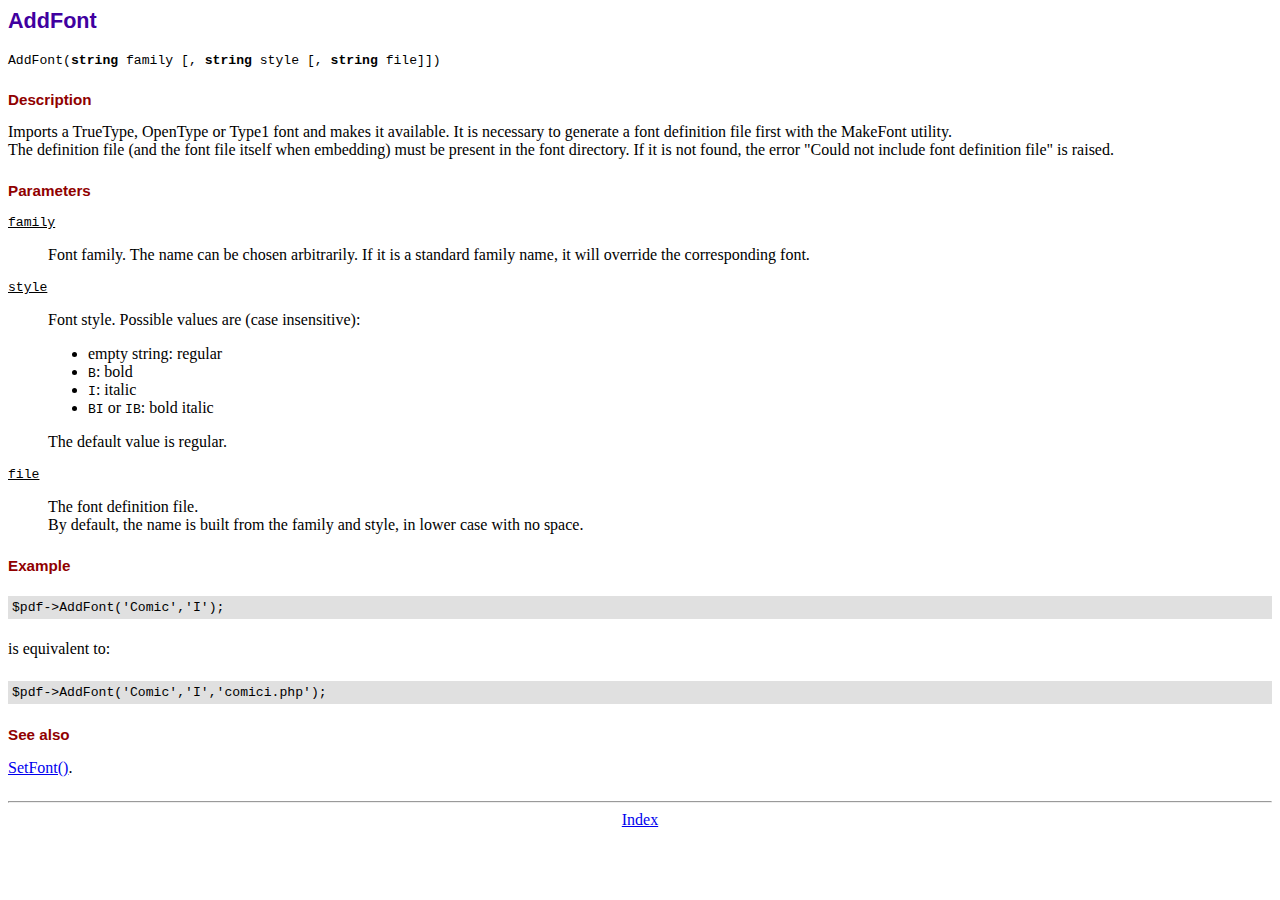
<file: downloaded_libraries/doc/addfont.htm>
<!DOCTYPE html PUBLIC "-//W3C//DTD HTML 4.01 Transitional//EN">
<html>
<head>
<meta http-equiv="Content-Type" content="text/html; charset=ISO-8859-1">
<title>AddFont</title>
<link type="text/css" rel="stylesheet" href="../fpdf.css">
</head>
<body>
<h1>AddFont</h1>
<code>AddFont(<b>string</b> family [, <b>string</b> style [, <b>string</b> file]])</code>
<h2>Description</h2>
Imports a TrueType, OpenType or Type1 font and makes it available. It is necessary to generate a font
definition file first with the MakeFont utility.
<br>
The definition file (and the font file itself when embedding) must be present in the font directory.
If it is not found, the error "Could not include font definition file" is raised.
<h2>Parameters</h2>
<dl class="param">
<dt><code>family</code></dt>
<dd>
Font family. The name can be chosen arbitrarily. If it is a standard family name, it will
override the corresponding font.
</dd>
<dt><code>style</code></dt>
<dd>
Font style. Possible values are (case insensitive):
<ul>
<li>empty string: regular</li>
<li><code>B</code>: bold</li>
<li><code>I</code>: italic</li>
<li><code>BI</code> or <code>IB</code>: bold italic</li>
</ul>
The default value is regular.
</dd>
<dt><code>file</code></dt>
<dd>
The font definition file.
<br>
By default, the name is built from the family and style, in lower case with no space.
</dd>
</dl>
<h2>Example</h2>
<div class="doc-source">
<pre><code>$pdf-&gt;AddFont('Comic','I');</code></pre>
</div>
is equivalent to:
<div class="doc-source">
<pre><code>$pdf-&gt;AddFont('Comic','I','comici.php');</code></pre>
</div>
<h2>See also</h2>
<a href="setfont.htm">SetFont()</a>.
<hr style="margin-top:1.5em">
<div style="text-align:center"><a href="index.htm">Index</a></div>
</body>
</html>
</file>
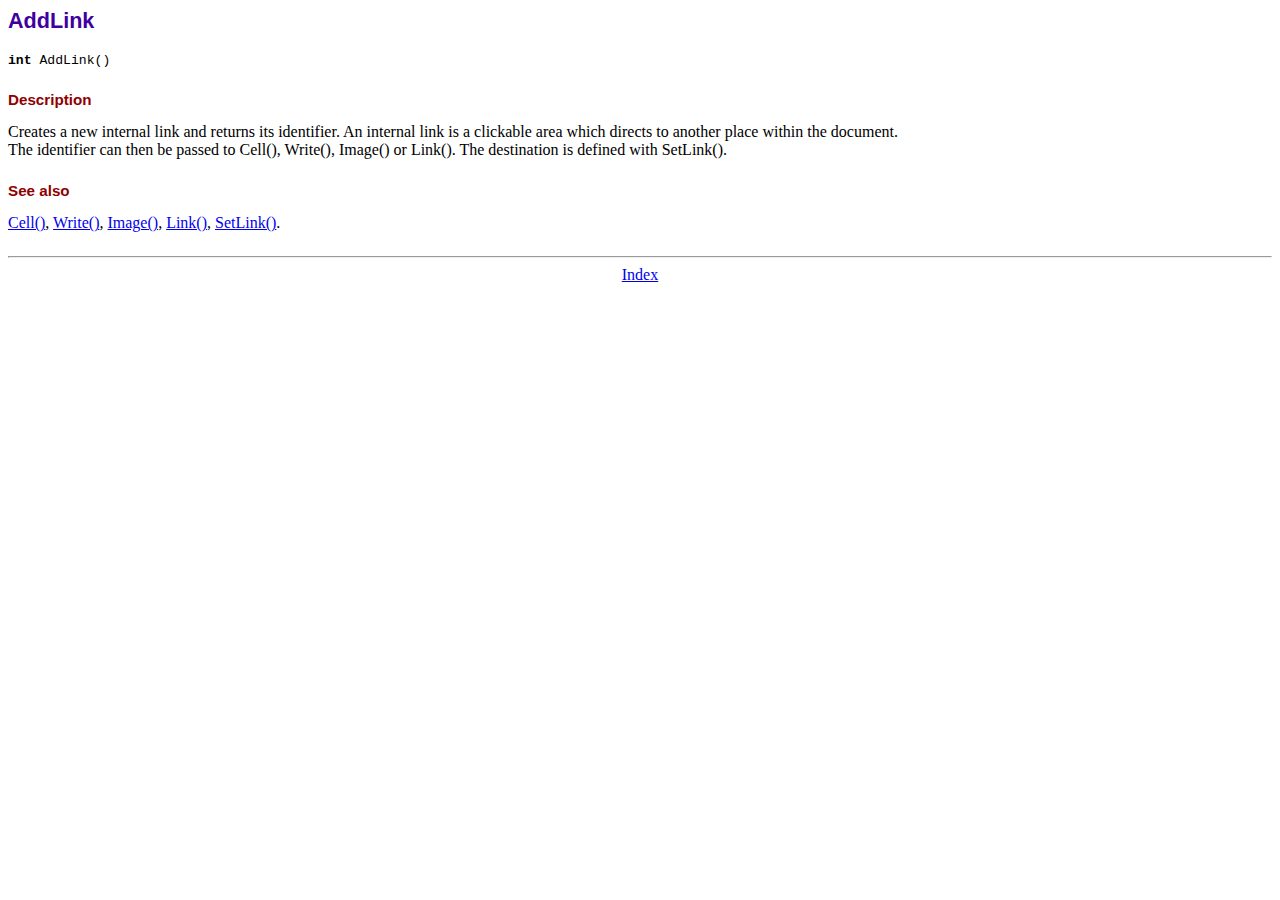
<file: downloaded_libraries/doc/addlink.htm>
<!DOCTYPE html PUBLIC "-//W3C//DTD HTML 4.01 Transitional//EN">
<html>
<head>
<meta http-equiv="Content-Type" content="text/html; charset=ISO-8859-1">
<title>AddLink</title>
<link type="text/css" rel="stylesheet" href="../fpdf.css">
</head>
<body>
<h1>AddLink</h1>
<code><b>int</b> AddLink()</code>
<h2>Description</h2>
Creates a new internal link and returns its identifier. An internal link is a clickable area
which directs to another place within the document.
<br>
The identifier can then be passed to Cell(), Write(), Image() or Link(). The destination is
defined with SetLink().
<h2>See also</h2>
<a href="cell.htm">Cell()</a>,
<a href="write.htm">Write()</a>,
<a href="image.htm">Image()</a>,
<a href="link.htm">Link()</a>,
<a href="setlink.htm">SetLink()</a>.
<hr style="margin-top:1.5em">
<div style="text-align:center"><a href="index.htm">Index</a></div>
</body>
</html>
</file>
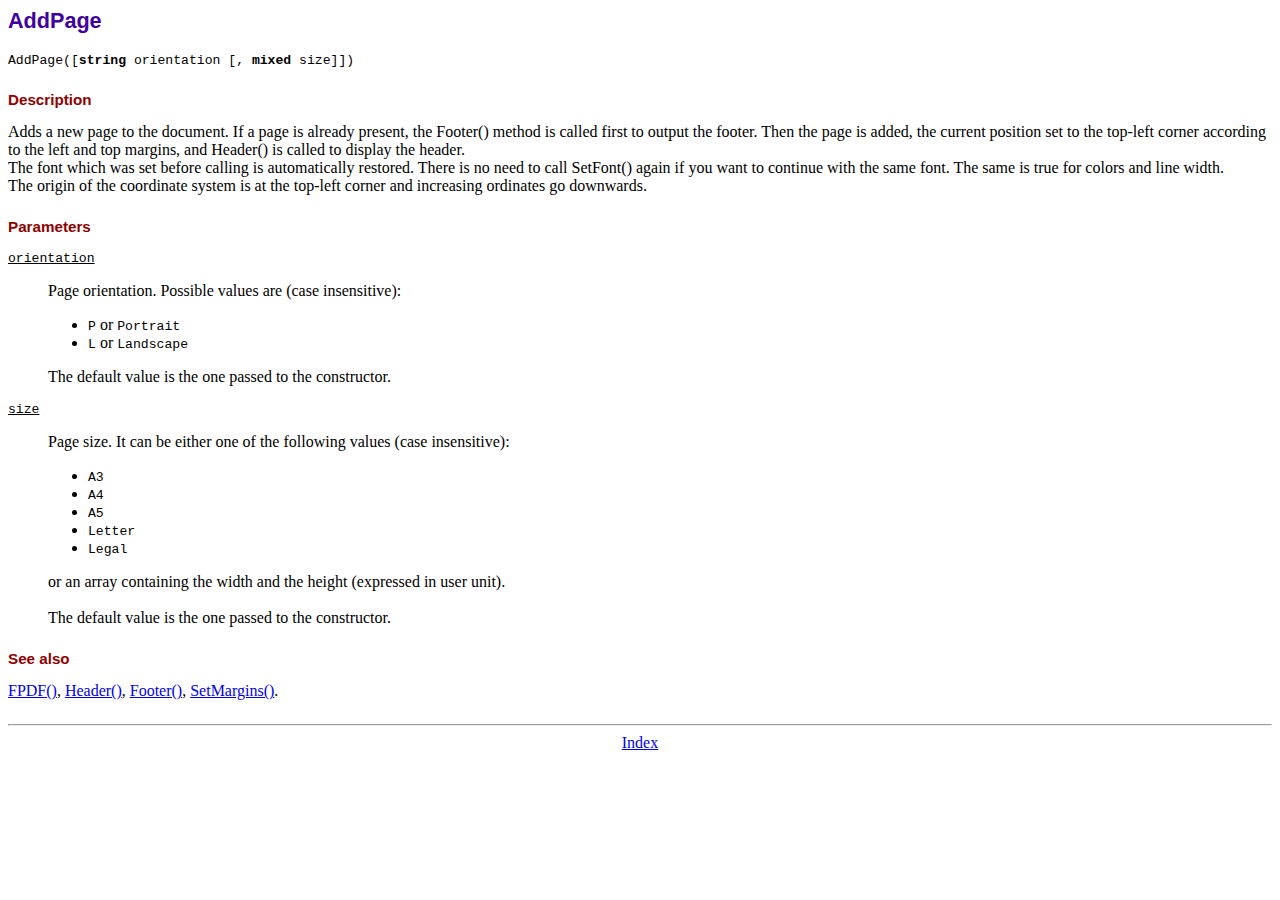
<file: downloaded_libraries/doc/addpage.htm>
<!DOCTYPE html PUBLIC "-//W3C//DTD HTML 4.01 Transitional//EN">
<html>
<head>
<meta http-equiv="Content-Type" content="text/html; charset=ISO-8859-1">
<title>AddPage</title>
<link type="text/css" rel="stylesheet" href="../fpdf.css">
</head>
<body>
<h1>AddPage</h1>
<code>AddPage([<b>string</b> orientation [, <b>mixed</b> size]])</code>
<h2>Description</h2>
Adds a new page to the document. If a page is already present, the Footer() method is called
first to output the footer. Then the page is added, the current position set to the top-left
corner according to the left and top margins, and Header() is called to display the header.
<br>
The font which was set before calling is automatically restored. There is no need to call
SetFont() again if you want to continue with the same font. The same is true for colors and
line width.
<br>
The origin of the coordinate system is at the top-left corner and increasing ordinates go
downwards.
<h2>Parameters</h2>
<dl class="param">
<dt><code>orientation</code></dt>
<dd>
Page orientation. Possible values are (case insensitive):
<ul>
<li><code>P</code> or <code>Portrait</code></li>
<li><code>L</code> or <code>Landscape</code></li>
</ul>
The default value is the one passed to the constructor.
</dd>
<dt><code>size</code></dt>
<dd>
Page size. It can be either one of the following values (case insensitive):
<ul>
<li><code>A3</code></li>
<li><code>A4</code></li>
<li><code>A5</code></li>
<li><code>Letter</code></li>
<li><code>Legal</code></li>
</ul>
or an array containing the width and the height (expressed in user unit).<br>
<br>
The default value is the one passed to the constructor.
</dd>
</dl>
<h2>See also</h2>
<a href="fpdf.htm">FPDF()</a>,
<a href="header.htm">Header()</a>,
<a href="footer.htm">Footer()</a>,
<a href="setmargins.htm">SetMargins()</a>.
<hr style="margin-top:1.5em">
<div style="text-align:center"><a href="index.htm">Index</a></div>
</body>
</html>
</file>
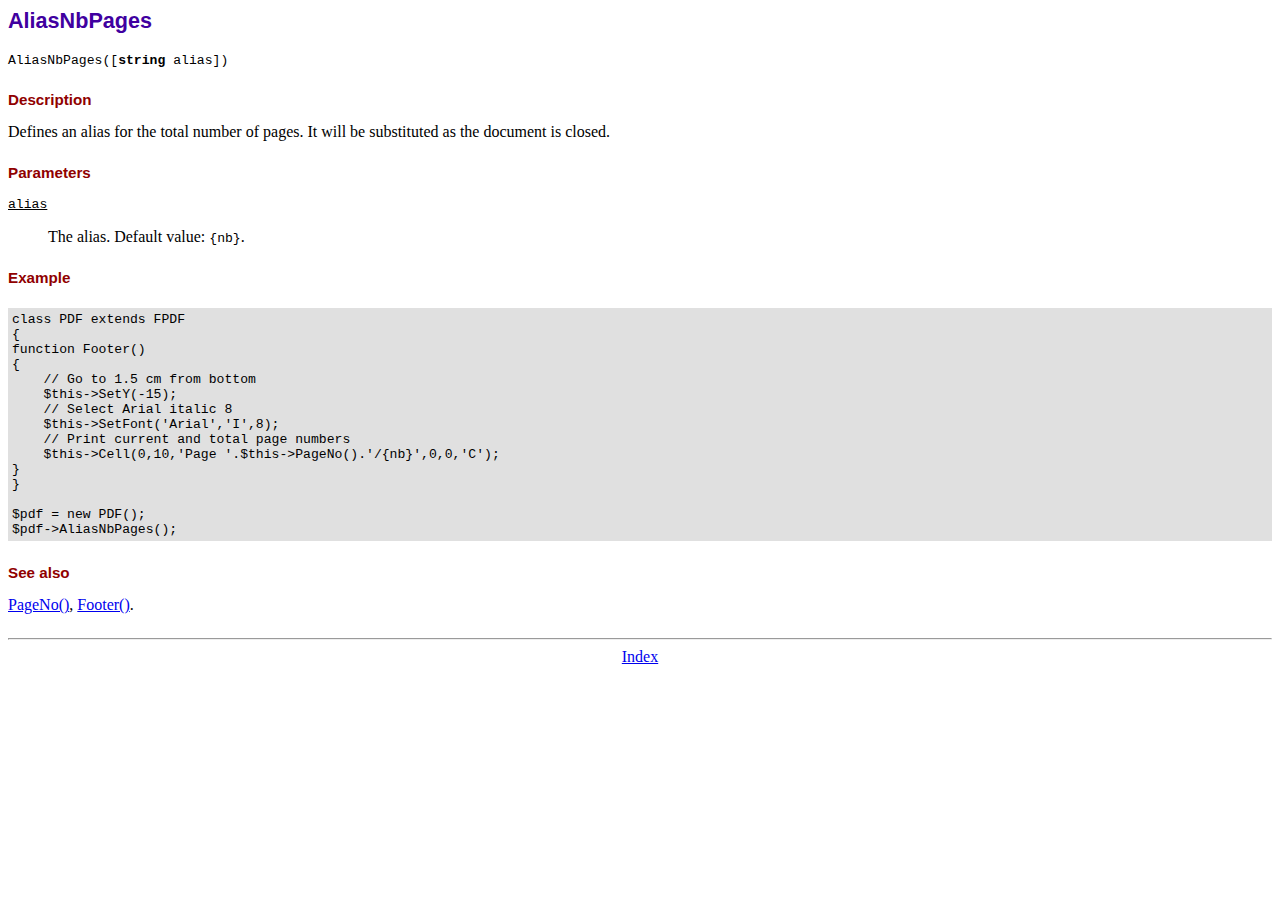
<file: downloaded_libraries/doc/aliasnbpages.htm>
<!DOCTYPE html PUBLIC "-//W3C//DTD HTML 4.01 Transitional//EN">
<html>
<head>
<meta http-equiv="Content-Type" content="text/html; charset=ISO-8859-1">
<title>AliasNbPages</title>
<link type="text/css" rel="stylesheet" href="../fpdf.css">
</head>
<body>
<h1>AliasNbPages</h1>
<code>AliasNbPages([<b>string</b> alias])</code>
<h2>Description</h2>
Defines an alias for the total number of pages. It will be substituted as the document is
closed.
<h2>Parameters</h2>
<dl class="param">
<dt><code>alias</code></dt>
<dd>
The alias. Default value: <code>{nb}</code>.
</dd>
</dl>
<h2>Example</h2>
<div class="doc-source">
<pre><code>class PDF extends FPDF
{
function Footer()
{
    // Go to 1.5 cm from bottom
    $this-&gt;SetY(-15);
    // Select Arial italic 8
    $this-&gt;SetFont('Arial','I',8);
    // Print current and total page numbers
    $this-&gt;Cell(0,10,'Page '.$this-&gt;PageNo().'/{nb}',0,0,'C');
}
}

$pdf = new PDF();
$pdf-&gt;AliasNbPages();</code></pre>
</div>
<h2>See also</h2>
<a href="pageno.htm">PageNo()</a>,
<a href="footer.htm">Footer()</a>.
<hr style="margin-top:1.5em">
<div style="text-align:center"><a href="index.htm">Index</a></div>
</body>
</html>
</file>
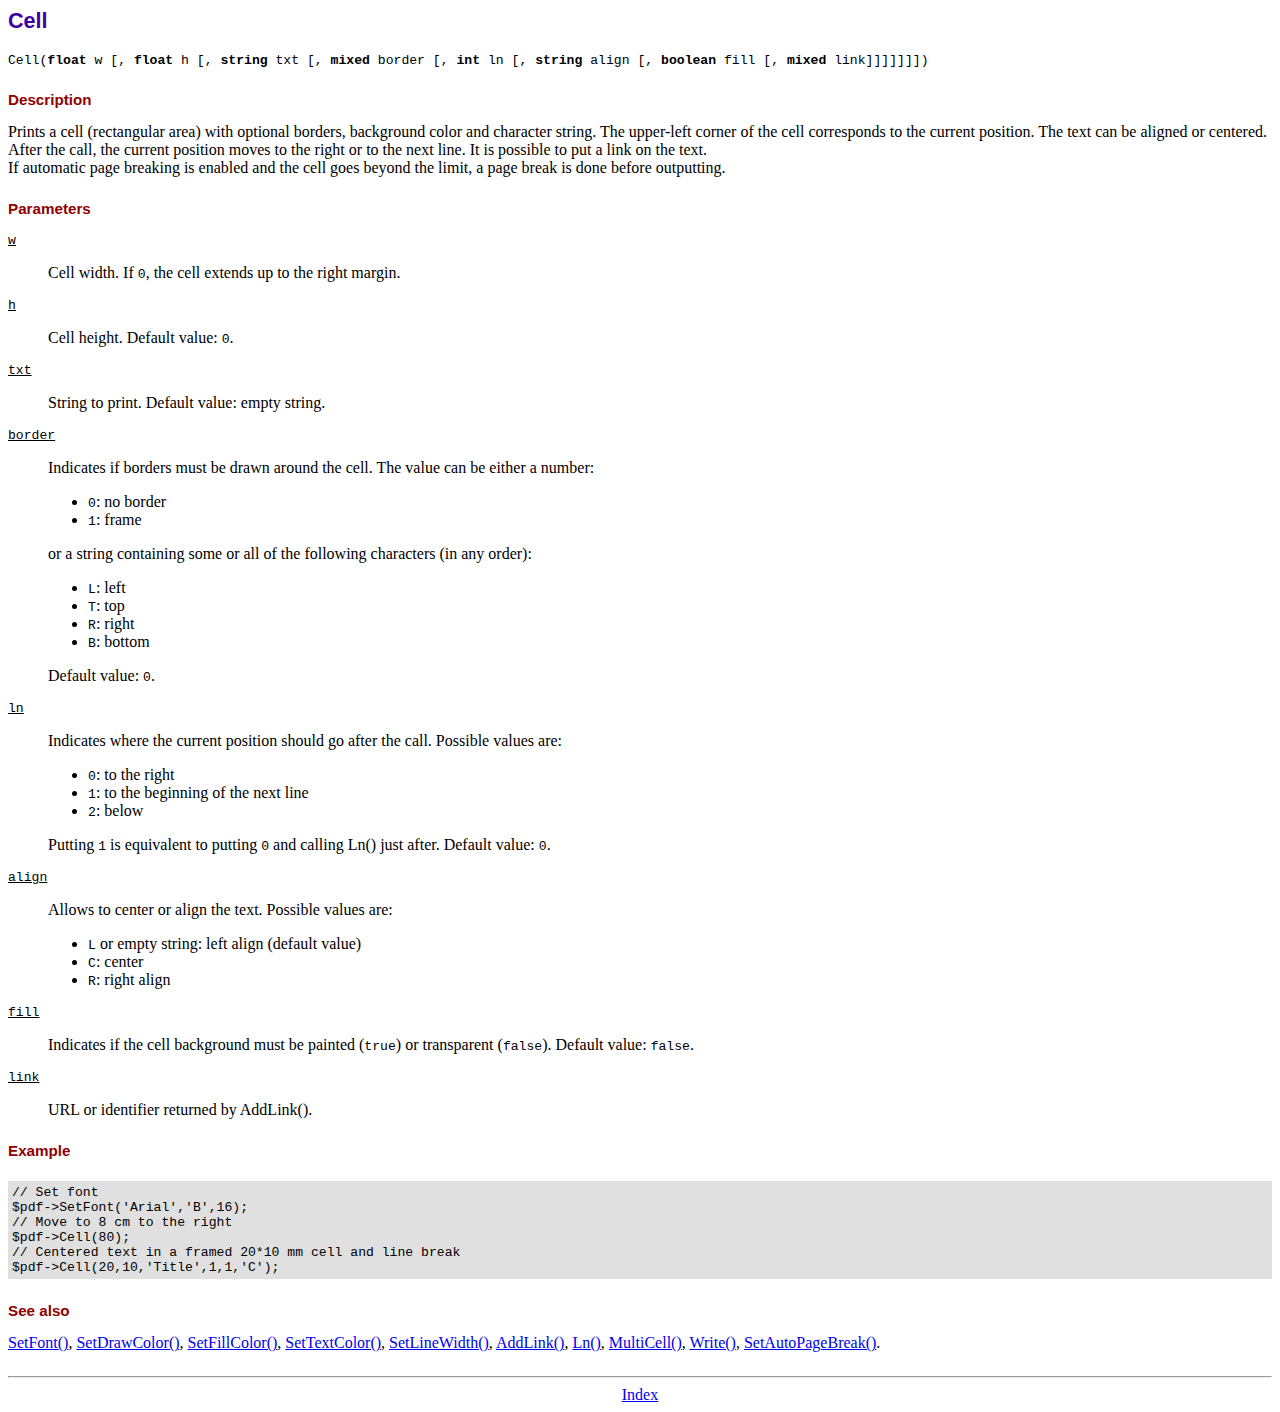
<file: downloaded_libraries/doc/cell.htm>
<!DOCTYPE html PUBLIC "-//W3C//DTD HTML 4.01 Transitional//EN">
<html>
<head>
<meta http-equiv="Content-Type" content="text/html; charset=ISO-8859-1">
<title>Cell</title>
<link type="text/css" rel="stylesheet" href="../fpdf.css">
</head>
<body>
<h1>Cell</h1>
<code>Cell(<b>float</b> w [, <b>float</b> h [, <b>string</b> txt [, <b>mixed</b> border [, <b>int</b> ln [, <b>string</b> align [, <b>boolean</b> fill [, <b>mixed</b> link]]]]]]])</code>
<h2>Description</h2>
Prints a cell (rectangular area) with optional borders, background color and character string.
The upper-left corner of the cell corresponds to the current position. The text can be aligned
or centered. After the call, the current position moves to the right or to the next line. It is
possible to put a link on the text.
<br>
If automatic page breaking is enabled and the cell goes beyond the limit, a page break is
done before outputting.
<h2>Parameters</h2>
<dl class="param">
<dt><code>w</code></dt>
<dd>
Cell width. If <code>0</code>, the cell extends up to the right margin.
</dd>
<dt><code>h</code></dt>
<dd>
Cell height.
Default value: <code>0</code>.
</dd>
<dt><code>txt</code></dt>
<dd>
String to print.
Default value: empty string.
</dd>
<dt><code>border</code></dt>
<dd>
Indicates if borders must be drawn around the cell. The value can be either a number:
<ul>
<li><code>0</code>: no border</li>
<li><code>1</code>: frame</li>
</ul>
or a string containing some or all of the following characters (in any order):
<ul>
<li><code>L</code>: left</li>
<li><code>T</code>: top</li>
<li><code>R</code>: right</li>
<li><code>B</code>: bottom</li>
</ul>
Default value: <code>0</code>.
</dd>
<dt><code>ln</code></dt>
<dd>
Indicates where the current position should go after the call. Possible values are:
<ul>
<li><code>0</code>: to the right</li>
<li><code>1</code>: to the beginning of the next line</li>
<li><code>2</code>: below</li>
</ul>
Putting <code>1</code> is equivalent to putting <code>0</code> and calling Ln() just after.
Default value: <code>0</code>.
</dd>
<dt><code>align</code></dt>
<dd>
Allows to center or align the text. Possible values are:
<ul>
<li><code>L</code> or empty string: left align (default value)</li>
<li><code>C</code>: center</li>
<li><code>R</code>: right align</li>
</ul>
</dd>
<dt><code>fill</code></dt>
<dd>
Indicates if the cell background must be painted (<code>true</code>) or transparent (<code>false</code>).
Default value: <code>false</code>.
</dd>
<dt><code>link</code></dt>
<dd>
URL or identifier returned by AddLink().
</dd>
</dl>
<h2>Example</h2>
<div class="doc-source">
<pre><code>// Set font
$pdf-&gt;SetFont('Arial','B',16);
// Move to 8 cm to the right
$pdf-&gt;Cell(80);
// Centered text in a framed 20*10 mm cell and line break
$pdf-&gt;Cell(20,10,'Title',1,1,'C');</code></pre>
</div>
<h2>See also</h2>
<a href="setfont.htm">SetFont()</a>,
<a href="setdrawcolor.htm">SetDrawColor()</a>,
<a href="setfillcolor.htm">SetFillColor()</a>,
<a href="settextcolor.htm">SetTextColor()</a>,
<a href="setlinewidth.htm">SetLineWidth()</a>,
<a href="addlink.htm">AddLink()</a>,
<a href="ln.htm">Ln()</a>,
<a href="multicell.htm">MultiCell()</a>,
<a href="write.htm">Write()</a>,
<a href="setautopagebreak.htm">SetAutoPageBreak()</a>.
<hr style="margin-top:1.5em">
<div style="text-align:center"><a href="index.htm">Index</a></div>
</body>
</html>
</file>
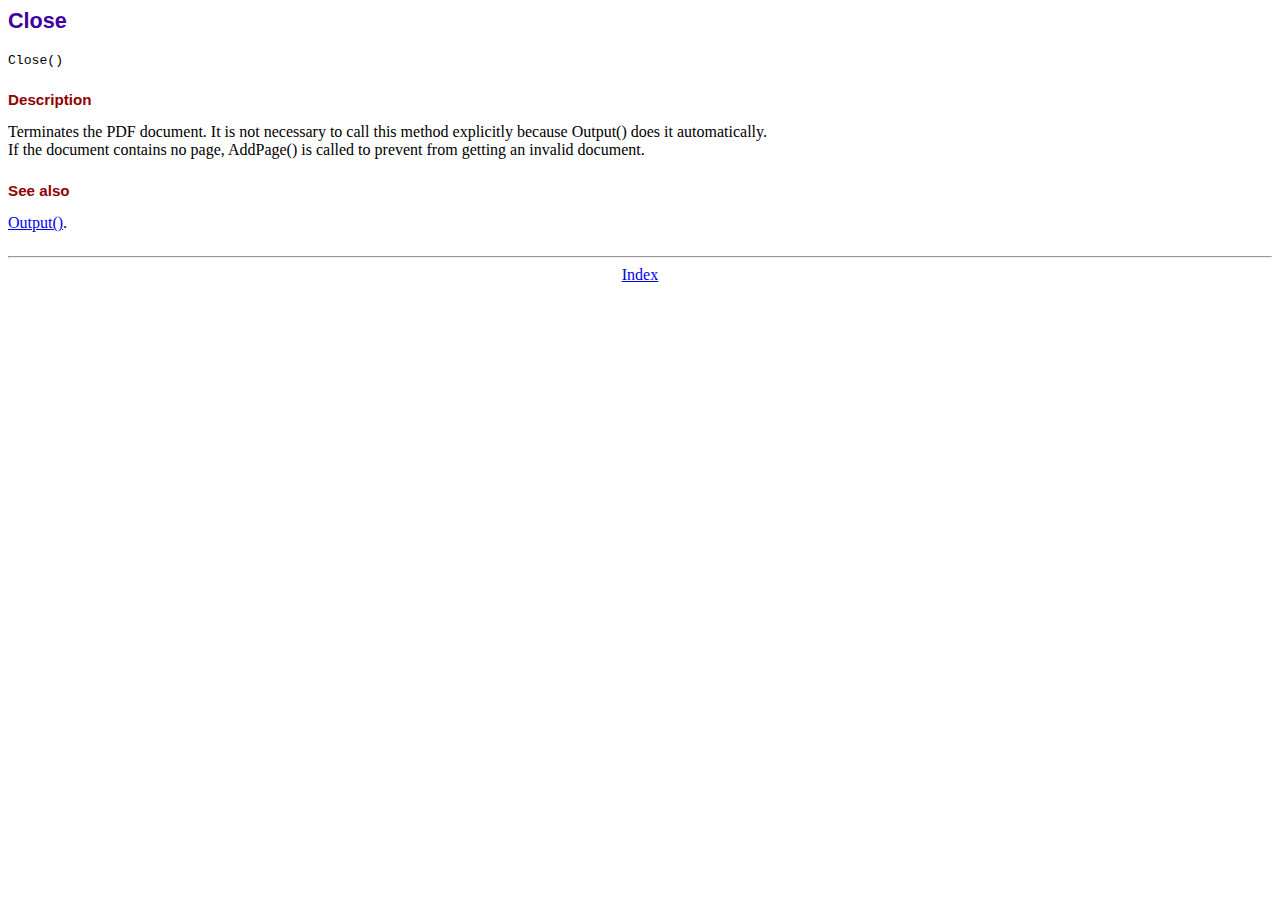
<file: downloaded_libraries/doc/close.htm>
<!DOCTYPE html PUBLIC "-//W3C//DTD HTML 4.01 Transitional//EN">
<html>
<head>
<meta http-equiv="Content-Type" content="text/html; charset=ISO-8859-1">
<title>Close</title>
<link type="text/css" rel="stylesheet" href="../fpdf.css">
</head>
<body>
<h1>Close</h1>
<code>Close()</code>
<h2>Description</h2>
Terminates the PDF document. It is not necessary to call this method explicitly because Output()
does it automatically.
<br>
If the document contains no page, AddPage() is called to prevent from getting an invalid document.
<h2>See also</h2>
<a href="output.htm">Output()</a>.
<hr style="margin-top:1.5em">
<div style="text-align:center"><a href="index.htm">Index</a></div>
</body>
</html>
</file>
<file: downloaded_libraries/fpdf.css>
body {font-family:"Times New Roman",serif}
h1 {font:bold 135% Arial,sans-serif; color:#4000A0; margin-bottom:0.9em}
h2 {font:bold 95% Arial,sans-serif; color:#900000; margin-top:1.5em; margin-bottom:1em}
dl.param dt {text-decoration:underline}
dl.param dd {margin-top:1em; margin-bottom:1em}
dl.param ul {margin-top:1em; margin-bottom:1em}
tt, code, kbd {font-family:"Courier New",Courier,monospace; font-size:82%}
div.source {margin-top:1.4em; margin-bottom:1.3em}
div.source pre {display:table; border:1px solid #24246A; width:100%; margin:0em; font-family:inherit; font-size:100%}
div.source code {display:block; border:1px solid #C5C5EC; background-color:#F0F5FF; padding:6px; color:#000000}
div.doc-source {margin-top:1.4em; margin-bottom:1.3em}
div.doc-source pre {display:table; width:100%; margin:0em; font-family:inherit; font-size:100%}
div.doc-source code {display:block; background-color:#E0E0E0; padding:4px}
.kw {color:#000080; font-weight:bold}
.str {color:#CC0000}
.cmt {color:#008000}
p.demo {text-align:center; margin-top:-0.9em}
a.demo {text-decoration:none; font-weight:bold; color:#0000CC}
a.demo:link {text-decoration:none; font-weight:bold; color:#0000CC}
a.demo:hover {text-decoration:none; font-weight:bold; color:#0000FF}
a.demo:active {text-decoration:none; font-weight:bold; color:#0000FF}
</file>
